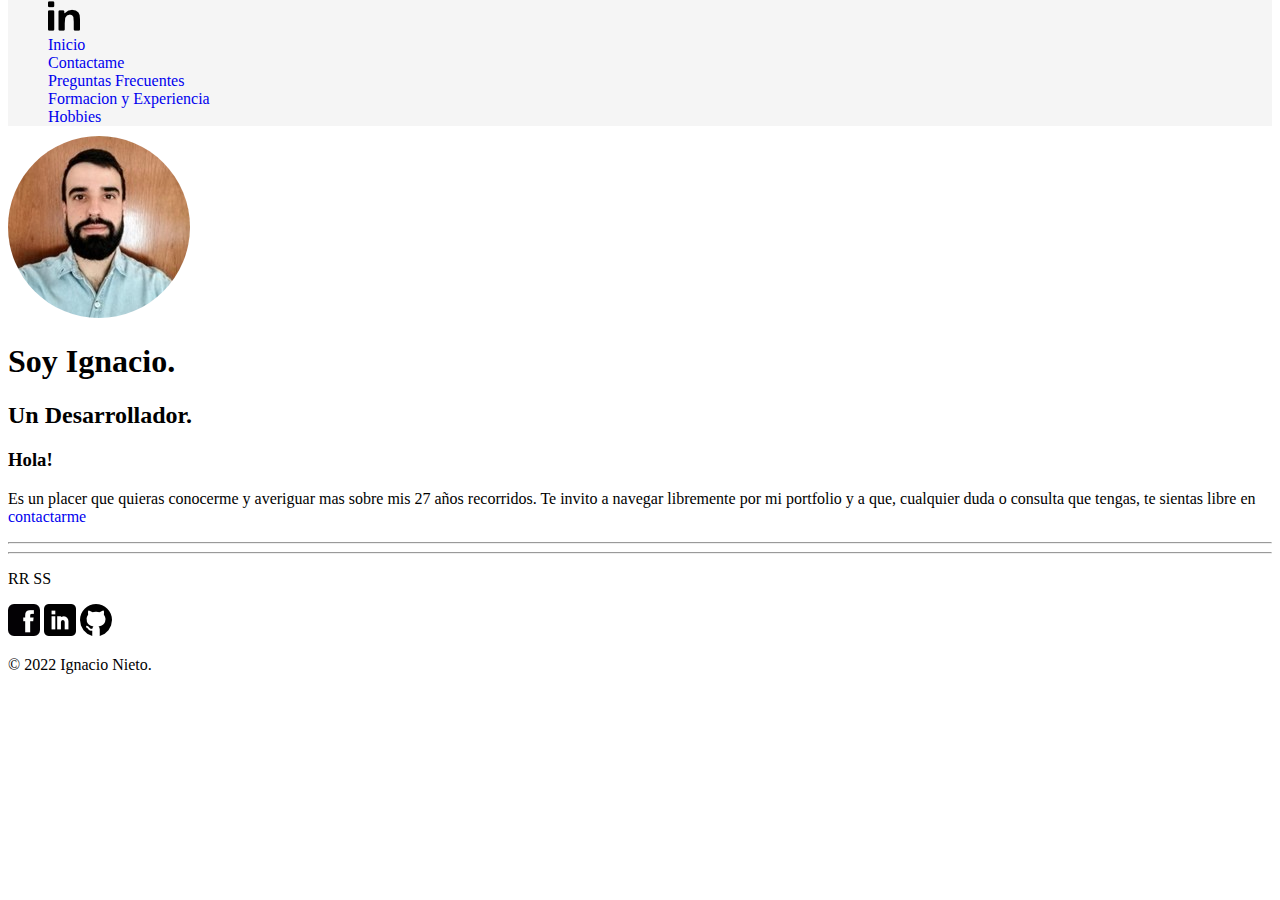
<file: index.html>
<!DOCTYPE html>
<html>

<head>
    <meta charset="utf-8">
    <title>Ignacio Nieto</title>
    <link rel="shortcut icon" href="./assets/imagenes/hombre.png">
    <link rel="stylesheet" href="./css/style.css">
</head>

<body>
    <header>
        <nav>
            <ul>
                <li><a href="./index.html"><img src="./assets/logo/linked-in-logo-of-two-letters.png" alt="logo"></a></li>
                <li><a href="./index.html">Inicio</a></li>
                <li><a href="./pages/contactame.html">Contactame</a></li>
                <li><a href="./pages/preguntasFrecuentes.html">Preguntas Frecuentes</a></li>
                <li><a href="./pages/formacionExperiencia.html">Formacion y Experiencia</a></li>
                <li><a href="./pages/hobbies.html">Hobbies</a></li>
            </ul>
        </nav>
    </header>

    <main>
        <div>
            <img class="profile-image" src="./assets/imagenes/igui.jpg" alt="igui">
            <h1>Soy Ignacio.</h1>
            <h2>Un Desarrollador.</h2>
            <h3>Hola!</h3>
            <p>Es un placer que quieras conocerme y averiguar mas sobre mis 27 años recorridos. Te invito a navegar libremente por mi portfolio y a que, cualquier duda o consulta que tengas, te sientas
                libre en <a href="./pages/contactame.html">contactarme</a></p>
        </div>
        <hr>
    </main>

    <footer>
        <hr>
        <div>
            <p>RR SS</p>
            <a target="_blank" href="https://m.facebook.com/login.php"><img src="./assets/logo/facebook-logo.png"
                    alt="facebook"></a>
            <a target="_blank" href="https://www.linkedin.com/in/ignacio-nieto-297607207/"><img
                    src="./assets/logo/linkedin.png" alt="linkedin"></a>
            <a href=""><img src="./assets/logo/github.png" alt="github"></a>
            <p>© 2022 Ignacio Nieto.</p>
        </div>
    </footer>
</body>

</html>
</file>
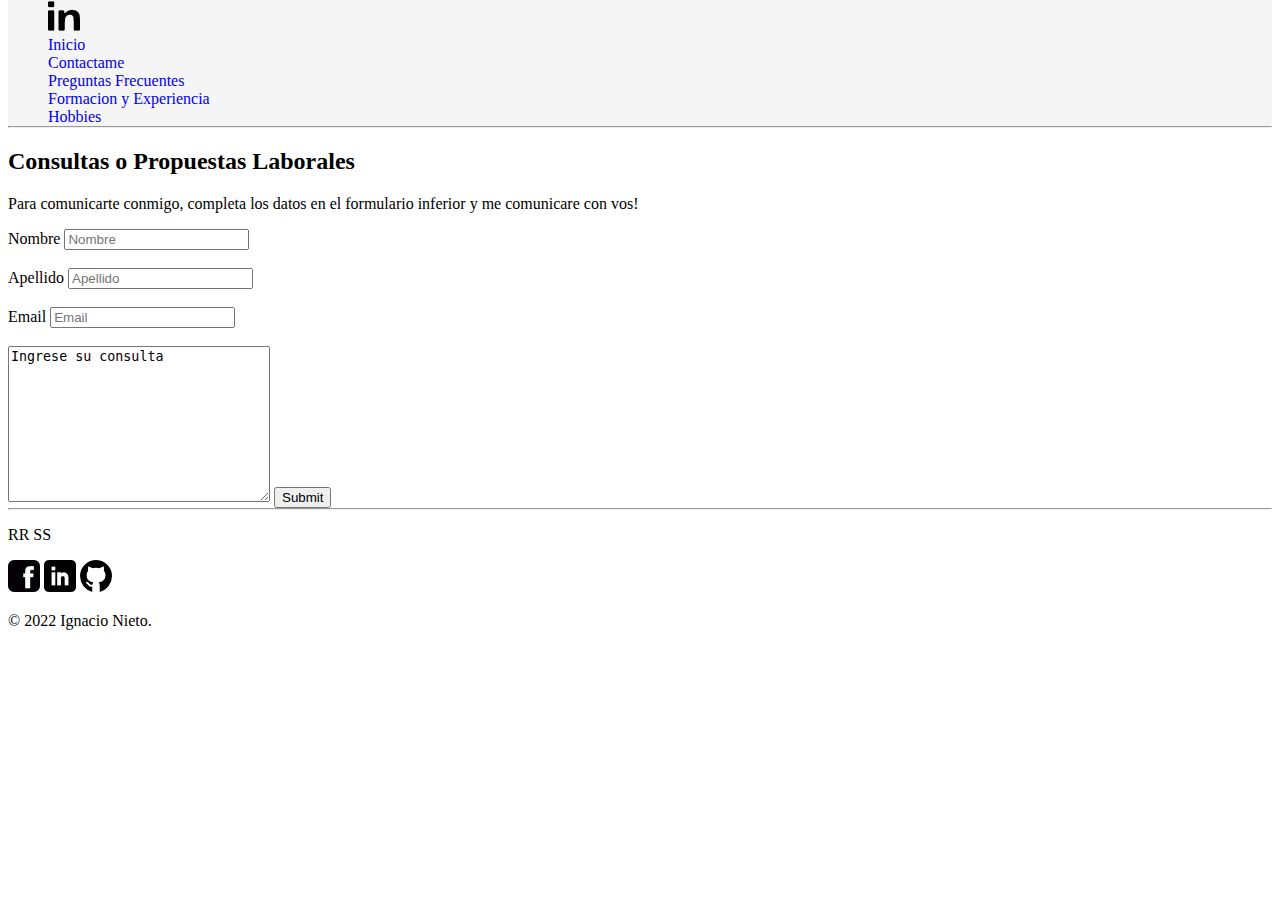
<file: pages/contactame.html>
<!DOCTYPE html>
<html>
<head>
    <title>Contactame</title>
    <link rel="shortcut icon" href="../assets/imagenes/hombre.png">
    <link rel="stylesheet" href="../css/style.css">
</head>
<body>
    <header>
        <nav>
            <ul>
                <li><a href="../index.html"><img src="../assets/logo/linked-in-logo-of-two-letters.png" alt="logo"></a></li>
                <li><a href="../index.html">Inicio</a></li>
                <li><a href="./contactame.html">Contactame</a></li>
                <li><a href="./preguntasFrecuentes.html">Preguntas Frecuentes</a></li>
                <li><a href="./formacionExperiencia.html">Formacion y Experiencia</a></li>
                <li><a href="./hobbies.html">Hobbies</a></li>
            </ul>
        </nav>
        <hr>
    </header>

    <main>
        <div>
            <h2>Consultas o Propuestas Laborales</h2>
            <p>Para comunicarte conmigo, completa los datos en el formulario inferior y me comunicare con vos!</p>
        </div>
        <div>
            <form action="">
                <label for="nombre">Nombre</label>
                <input id="nombre" placeholder="Nombre">
                <br>
                <br>
                <label for="apellido">Apellido</label>
                <input id="apellido" placeholder="Apellido">
                <br>
                <br>
                <label for="email">Email</label>
                <input id="email" placeholder="Email">
            </form>
            <br>
            <textarea name="consulta" id="consultasVarias" cols="30" rows="10">Ingrese su consulta</textarea>
            <input type="submit">
        </div>
    </main>

    <footer>
        <hr>
        <div>
            <p>RR SS</p>
            <a target="_blank" href="https://m.facebook.com/login.php"><img src="../assets/logo/facebook-logo.png" alt="facebook"></a>
            <a target="_blank" href="https://www.linkedin.com/in/ignacio-nieto-297607207/"><img src="../assets/logo/linkedin.png" alt="linkedin"></a>
            <a href=""><img src="../assets/logo/github.png" alt="github"></a>
            <p>© 2022 Ignacio Nieto.</p>
        </div>
    </footer>
</body>
</html>
</file>
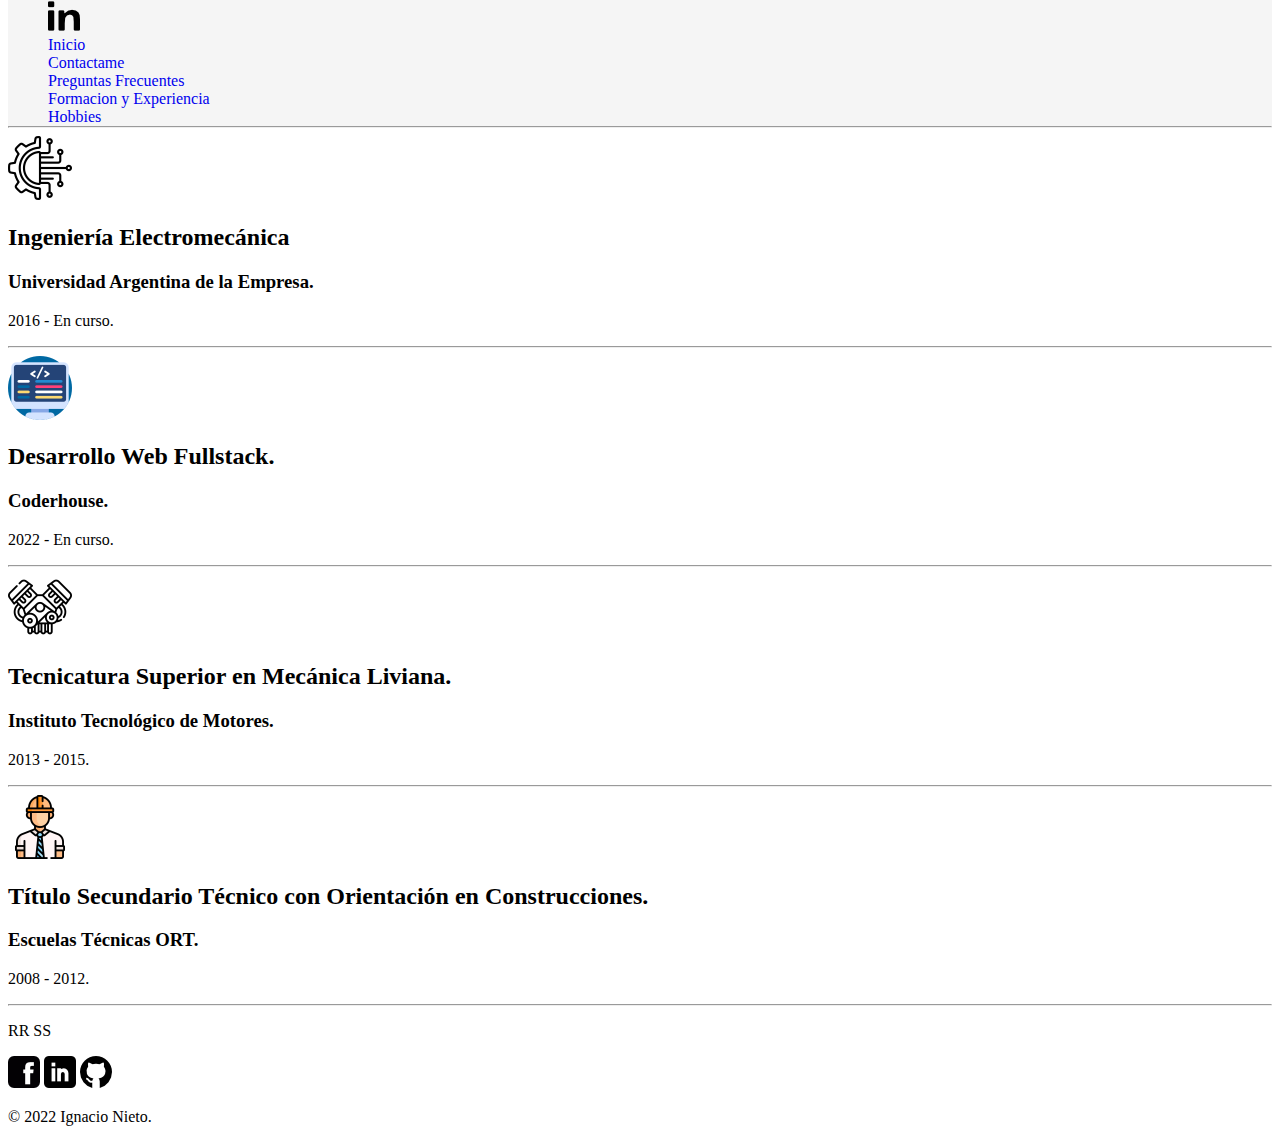
<file: pages/formacionExperiencia.html>
<!DOCTYPE html>
<html>
<head>
    <title>Formacion y Experiencia</title>
    <link rel="shortcut icon" href="../assets/imagenes/hombre.png">
    <link rel="stylesheet" href="../css/style.css">
</head>
<body>
    <header>
        <nav>
            <ul>
                <li><a href="../index.html"><img src="../assets/logo/linked-in-logo-of-two-letters.png" alt="logo"></a></li>
                <li><a href="../index.html">Inicio</a></li>
                <li><a href="./contactame.html">Contactame</a></li>
                <li><a href="./preguntasFrecuentes.html">Preguntas Frecuentes</a></li>
                <li><a href="./formacionExperiencia.html">Formacion y Experiencia</a></li>
                <li><a href="./hobbies.html">Hobbies</a></li>
            </ul>
        </nav>
        <hr>
    </header>

    <main>
        <section>
            <div>
                <img class="image-size" src="../assets/imagenes/technology.png" alt="">
                <h2>Ingeniería Electromecánica</h2>
                <h3>Universidad Argentina de la Empresa.</h3>
                <p>2016 - En curso.</p>
            </div>
            <hr>
            <div>
                <img class="image-size" src="../assets/imagenes/coding.png" alt="">
                <h2>Desarrollo Web Fullstack.</h2>
                <h3>Coderhouse.</h3>
                <p>2022 - En curso.</p>
            </div>
            <hr>
            <div>
                <img class="image-size" src="../assets/imagenes/car-engine.png" alt="">
                <h2>Tecnicatura Superior en Mecánica Liviana.</h2>
                <h3>Instituto Tecnológico de Motores.</h3>
                <p>2013 - 2015.</p>
            </div>
            <hr> 
            <div>
                <img class="image-size" src="../assets/imagenes/businessman.png" alt="">
                <h2>Título Secundario Técnico con Orientación en Construcciones.</h2>
                <h3>Escuelas Técnicas ORT.</h3>
                <p>2008 - 2012.</p>
            </div>
        </section>
        <section>

        </section>
    </main>

    <footer>
        <hr>
        <div>
            <p>RR SS</p>
            <a target="_blank" href="https://m.facebook.com/login.php"><img src="../assets/logo/facebook-logo.png" alt="facebook"></a>
            <a target="_blank" href="https://www.linkedin.com/in/ignacio-nieto-297607207/"><img src="../assets/logo/linkedin.png" alt="linkedin"></a>
            <a href=""><img src="../assets/logo/github.png" alt="github"></a>
            <p>© 2022 Ignacio Nieto.</p>
        </div>
    </footer>
</body>
</html>
</file>
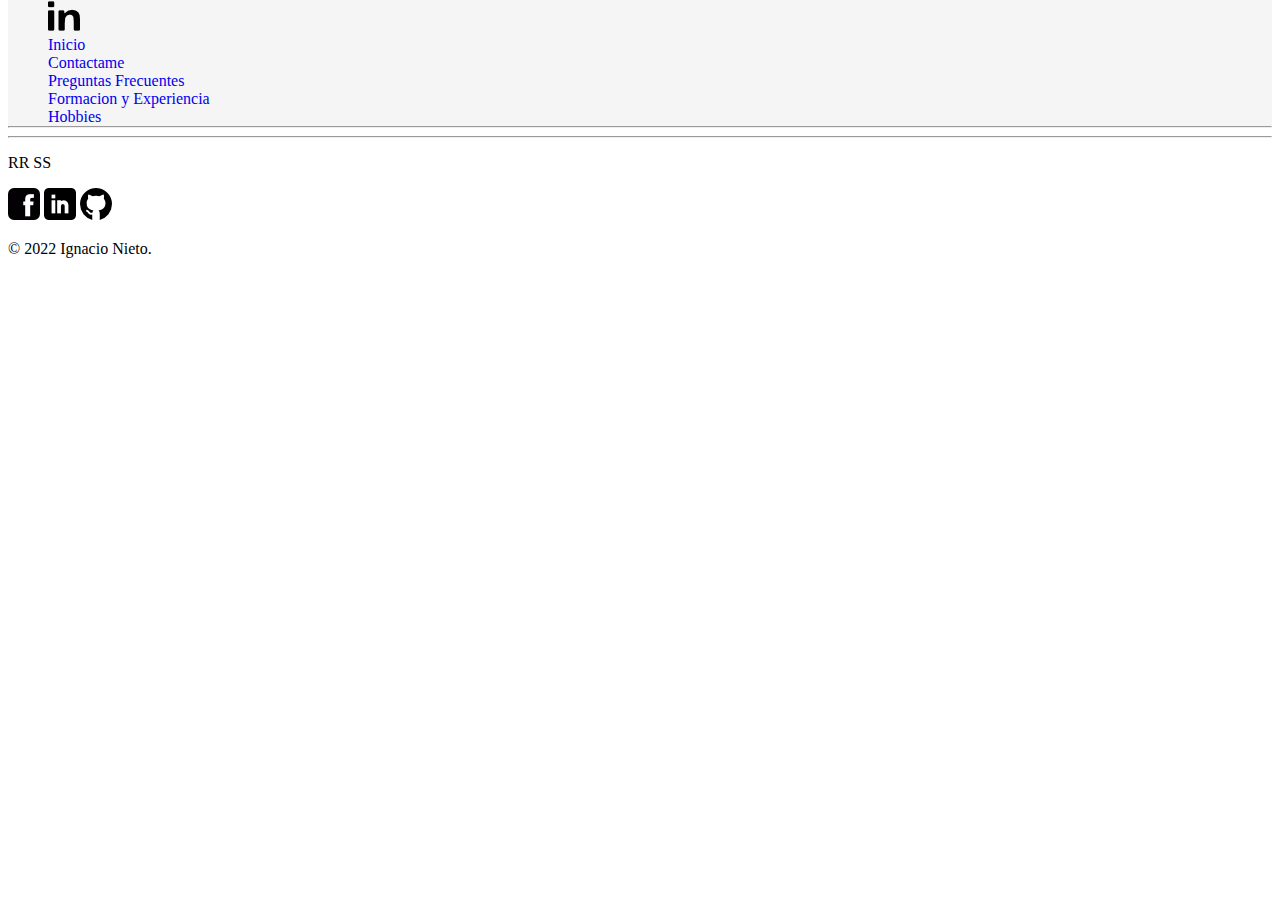
<file: pages/hobbies.html>
<!DOCTYPE html>
<html>
<head>
    <title>Hobbies</title>
    <link rel="shortcut icon" href="../assets/imagenes/hombre.png">
    <link rel="stylesheet" href="../css/style.css">
</head>
<body>
    <header>
        <nav>
            <ul>
                <li><a href="../index.html"><img src="../assets/logo/linked-in-logo-of-two-letters.png" alt="logo"></a></li>
                <li><a href="../index.html">Inicio</a></li>
                <li><a href="./contactame.html">Contactame</a></li>
                <li><a href="./preguntasFrecuentes.html">Preguntas Frecuentes</a></li>
                <li><a href="./formacionExperiencia.html">Formacion y Experiencia</a></li>
                <li><a href="./hobbies.html">Hobbies</a></li>
            </ul>
        </nav>
        <hr>
    </header>

    <main>

    </main>

    <footer>
        <hr>
        <div>
            <p>RR SS</p>
            <a target="_blank" href="https://m.facebook.com/login.php"><img src="../assets/logo/facebook-logo.png" alt="facebook"></a>
            <a target="_blank" href="https://www.linkedin.com/in/ignacio-nieto-297607207/"><img src="../assets/logo/linkedin.png" alt="linkedin"></a>
            <a href=""><img src="../assets/logo/github.png" alt="github"></a>
            <p>© 2022 Ignacio Nieto.</p>
        </div>
    </footer>
</body>
</html>
</file>
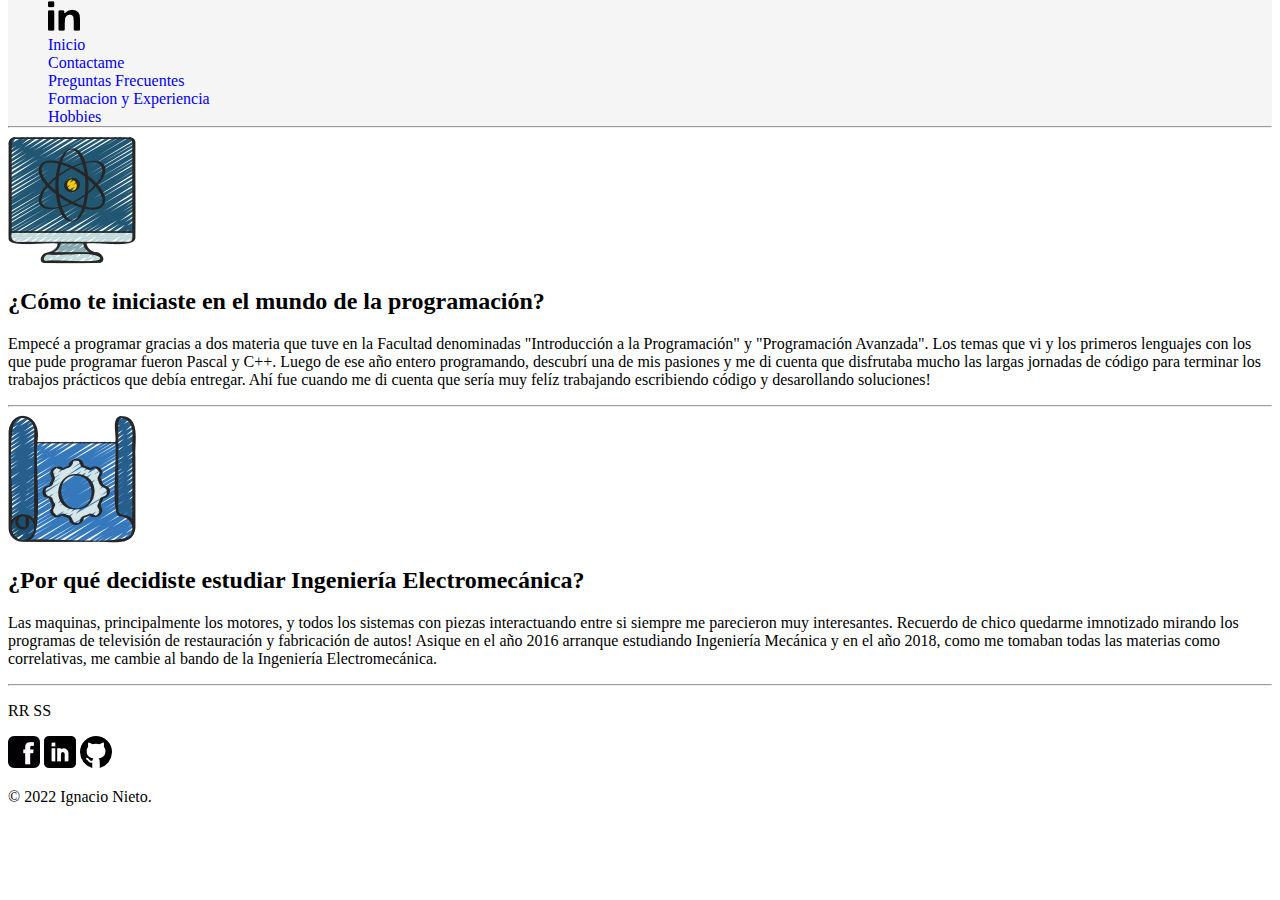
<file: pages/preguntasFrecuentes.html>
<!DOCTYPE html>
<html>
<head>
    <title>Preguntas Frecuentes</title>
    <link rel="shortcut icon" href="../assets/imagenes/hombre.png">
    <link rel="stylesheet" href="../css/style.css">
</head>
<body>
    <header>
        <nav>
            <ul>
                <li><a href="../index.html"><img src="../assets/logo/linked-in-logo-of-two-letters.png" alt="logo"></a></li>
                <li><a href="../index.html">Inicio</a></li>
                <li><a href="./contactame.html">Contactame</a></li>
                <li><a href="./preguntasFrecuentes.html">Preguntas Frecuentes</a></li>
                <li><a href="./formacionExperiencia.html">Formacion y Experiencia</a></li>
                <li><a href="./hobbies.html">Hobbies</a></li>
            </ul>
        </nav>
        <hr>
    </header>

    <main>
        <div>
            <img src="../assets/imagenes/computer-science.png" alt="computadora">
            <h2>¿Cómo te iniciaste en el mundo de la programación?</h2>
            <p>Empecé a programar gracias a dos materia que tuve en la Facultad denominadas "Introducción a la Programación" y "Programación Avanzada". Los temas que vi y los primeros lenguajes con los que pude programar fueron Pascal y C++. Luego de ese año entero programando, descubrí una de mis pasiones y me di cuenta que disfrutaba mucho las largas jornadas de código para terminar los trabajos prácticos que debía entregar. Ahí fue cuando me di cuenta que sería muy felíz trabajando escribiendo código y desarollando soluciones!</p>
            <hr>
        </div>
        <div>
            <img src="../assets/imagenes/engineering.png" alt="ingenieria">
            <h2>¿Por qué decidiste estudiar Ingeniería Electromecánica?</h2>
            <p>Las maquinas, principalmente los motores, y todos los sistemas con piezas interactuando entre si siempre me parecieron muy interesantes. Recuerdo de chico quedarme imnotizado mirando los programas de televisión de restauración y fabricación de autos! Asique en el año 2016 arranque estudiando Ingeniería Mecánica y en el año 2018, como me tomaban todas las materias como correlativas, me cambie al bando de la Ingeniería Electromecánica.</p>
        </div>
    </main>

    <footer>
        <hr>
        <div>
            <p>RR SS</p>
            <a target="_blank" href="https://m.facebook.com/login.php"><img src="../assets/logo/facebook-logo.png" alt="facebook"></a>
            <a target="_blank" href="https://www.linkedin.com/in/ignacio-nieto-297607207/"><img src="../assets/logo/linkedin.png" alt="linkedin"></a>
            <a href=""><img src="../assets/logo/github.png" alt="github"></a>
            <p>© 2022 Ignacio Nieto.</p>
        </div>
    </footer>
</body>
</html>
</file>
<file: css/style.css>
/*colores: {
    azul: #062C30;
    amarillo: #E2D784;
    verde: #05595B;
    gris: #F5F5F5;
}*/

.profile-image { 
    border-radius: 100%;
    margin-top: 10px;
}

.image-size {
    max-width: 64px;
    max-height: 64px;
}

nav {
    background-color: #F5F5F5;
    margin: 0;
}

header {
    margin: 0;
}

ul {
    list-style: none;
    margin: 0;
}

body {
    margin-top: 0;
    margin-bottom: 0;
}

hr {
    margin-top: 0;
}

a {
    text-decoration: none;
}
</file>
